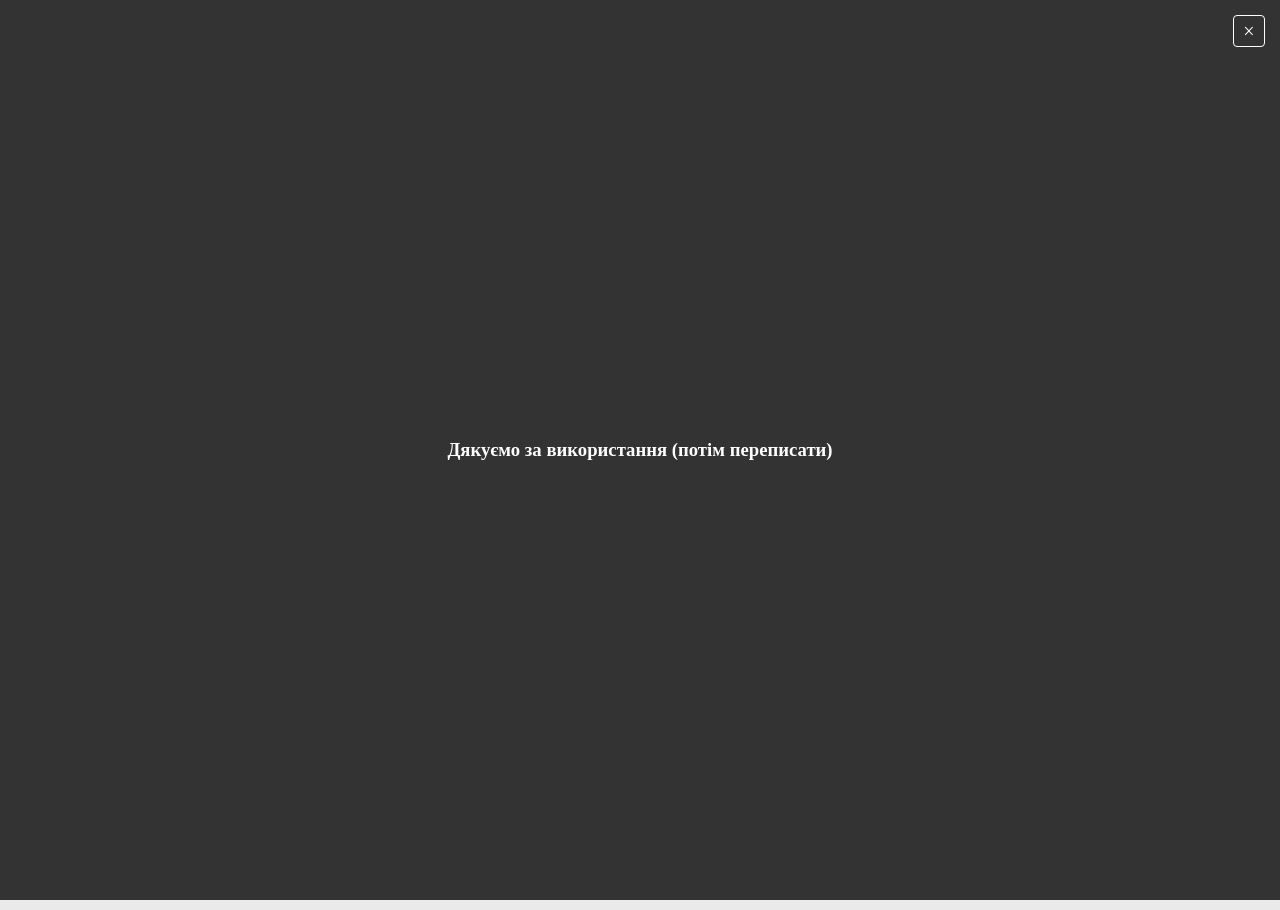
<file: index.html>
<!DOCTYPE html>
<html>
<head>
<meta charset="utf-8">
<title>Проба створення записника 1</title>
<meta http-equiv="X-UA-Compatible" content="IE=edge">
<meta name="viewport" content="width=device-width, initial-scale=1">
<link rel="stylesheet" href="style1.css">
</head>
<body>
<!-- Start your code here -->
<!-- модальне вікно привітання -->
<div class="modal-greeting">
  <span class="modal-greeting__closed">&#215;</span>
  <h3 class="modal-greeting__title">Дякуємо за використання (потім переписати)</h3>
</div>

<!-- головний контейнер початок -->
<div class="main-container">
  <h3>Блок додавання подій</h3>
  <div class="description-addition-action">
    <label><input type="time" class="add-action-time"> Введіть час </label>
  	<input type="text" class="add-action-input" placeholder="Введіть опис події будьласка!"/>
    
  	<button class="add-action-button">Додавання події </button>
  </div>
  <!--Загальний контейнер-->
  <div class="container-action-all">
    <!--Контейнер для запланованих подій-->
    <div class="container-action container-action-scheduled">
      <!--Контейнер для заголовку-->
      <div class="container-action-title">
        <span class="number-action-title">Кількість запланованих подій</span>
        <span class="number-action-value">0</span>
      </div>
      <ul class="list-actions list-actions-scheduled">
    
      </ul>
    </div>
    <!--Контейнер для виконаних подій-->
    <div class="container-action container-action-completed">
      <!--Контейнер для заголовку-->
      <div class="container-action-title">
        <span class="number-action-title">Кількість виконаних подій</span>
        <span class="number-action-value number-action-completed-value">0</span>
      </div>
      <ul class="list-actions list-actions-completed">
    
      </ul>
    </div>
    <!--Контейнер для видалених подій-->
    <div class="container-action container-action-delete">
      <!--Контейнер для заголовку-->
      <div class="container-action-title">
        <span class="number-action-title">Кількість видалених подій</span>
        <span class="number-action-value number-action-delete-value">0</span>
      </div>
      <ul class="list-actions list-actions-delete">
    
      </ul>
    </div>
    <!--Контейнер для статистики-->
    <div class="container-action container-action-statistics">
      <!--Контейнер для заголовку-->
      <div class="container-action-title">
        <span class="number-action-title">Статистика</span>
      </div>
      <ul class="list-actions list-statistics">
        <li class="list-action">
          <span class="total-number-actions">Загальна кількість подій</span>
          <span class="number-action-value total-number-actions-value">0</span>
          <!--
          <div class="total-number-actions-progress">
            <div class="total-number-actions-progress-in">
              <span class="total-number-actions-percent">
                100%
              </span>
            </div>
          </div>
          -->
        </li>
        <!--кількість виконаних-->
        <li class="list-action">
          <span class="total-number-actions">Кількість виконаних подій</span>
          <span class="number-action-value total-number-actions-complited-value">0</span>
          <div class="total-number-actions-progress">
            <div class="total-number-actions-complited-progress-in">
              <span class="total-number-actions-complited-percent">
                0
              </span>
            </div>
          </div>
        </li>
        <!--кількість не виконаних-->
        <li class="list-action">
          <span class="total-number-actions">Кількість не виконаних подій</span>
          <span class="number-action-value total-number-actions-notdone-value">0</span>
          <div class="total-number-actions-progress">
            <div class="total-number-actions-notdone-progress-in">
              <span class="total-number-actions-notdone-percent">
                0
              </span>
            </div>
          </div>
        </li>
        <!--кількість видалених-->
        <li class="list-action">
          <span class="total-number-actions">Кількість видалених подій</span>
          <span class="number-action-value total-number-actions-delete-value">0</span>
          <div class="total-number-actions-progress">
            <div class="total-number-actions-delete-progress-in">
              <span class="total-number-actions-delete-percent">
                0
              </span>
            </div>
          </div>
        </li>
      </ul>
    </div>
  </div>
  <button class="clean-action-button">Очищення </button>
</div>
<div class="modal">
  <div class="close-icon">
    &#215;
  </div>
  <div class="modal-content">
    <h3 class="modal-content-title">Актуальна подія</h3>
  </div>
</div>
<audio src="music/I_Love_Rock_'N'_Roll.mp3"  preload="auto"></audio>   
<div class="closed-open-list">
  Закрити
</div>
  

  
  <script src="myjs1.js"></script>

</body>
</html>
</file>
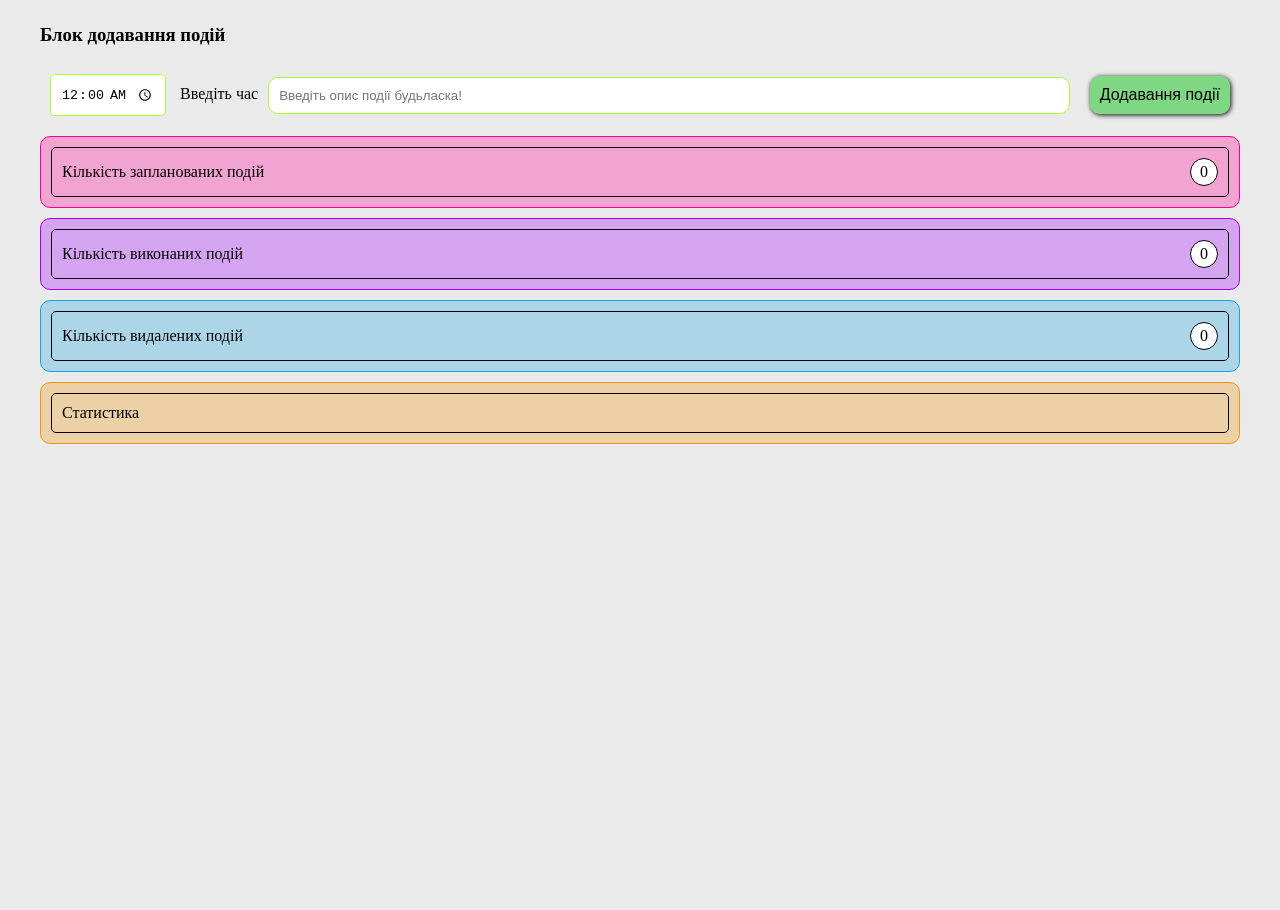
<file: index1.html>
<!DOCTYPE html>
<html>
<head>
<meta charset="utf-8">
<title>Проба створення записника 1</title>
<meta http-equiv="X-UA-Compatible" content="IE=edge">
<meta name="viewport" content="width=device-width, initial-scale=1">
<link rel="stylesheet" href="style1.css">
</head>
<body>
<!-- Start your code here -->
<div class="main-container">
  <h3>Блок додавання подій</h3>
  <div class="description-addition-action">
    <label><input type="time" class="add-action-time"> Введіть час </label>
  	<input type="text" class="add-action-input" placeholder="Введіть опис події будьласка!"/>
    
  	<button class="add-action-button">Додавання події </button>
  </div>
  <!--Загальний контейнер-->
  <div class="container-action-all">
    <!--Контейнер для запланованих подій-->
    <div class="container-action container-action-scheduled">
      <!--Контейнер для заголовку-->
      <div class="container-action-title">
        <span class="number-action-title">Кількість запланованих подій</span>
        <span class="number-action-value">0</span>
      </div>
      <ul class="list-actions list-actions-scheduled">
    
      </ul>
    </div>
    <!--Контейнер для виконаних подій-->
    <div class="container-action container-action-completed">
      <!--Контейнер для заголовку-->
      <div class="container-action-title">
        <span class="number-action-title">Кількість виконаних подій</span>
        <span class="number-action-value number-action-completed-value">0</span>
      </div>
      <ul class="list-actions list-actions-completed">
    
      </ul>
    </div>
    <!--Контейнер для видалених подій-->
    <div class="container-action container-action-delete">
      <!--Контейнер для заголовку-->
      <div class="container-action-title">
        <span class="number-action-title">Кількість видалених подій</span>
        <span class="number-action-value number-action-delete-value">0</span>
      </div>
      <ul class="list-actions list-actions-delete">
    
      </ul>
    </div>
    <!--Контейнер для статистики-->
    <div class="container-action container-action-statistics">
      <!--Контейнер для заголовку-->
      <div class="container-action-title">
        <span class="number-action-title">Статистика</span>
      </div>
      <ul class="list-actions list-statistics">
        <li class="list-action">
          <span class="total-number-actions">Загальна кількість подій</span>
          <span class="number-action-value total-number-actions-value">0</span>
          <!--
          <div class="total-number-actions-progress">
            <div class="total-number-actions-progress-in">
              <span class="total-number-actions-percent">
                100%
              </span>
            </div>
          </div>
          -->
        </li>
        <!--кількість виконаних-->
        <li class="list-action">
          <span class="total-number-actions">Кількість виконаних подій</span>
          <span class="number-action-value total-number-actions-complited-value">0</span>
          <div class="total-number-actions-progress">
            <div class="total-number-actions-complited-progress-in">
              <span class="total-number-actions-complited-percent">
                0
              </span>
            </div>
          </div>
        </li>
        <!--кількість не виконаних-->
        <li class="list-action">
          <span class="total-number-actions">Кількість не виконаних подій</span>
          <span class="number-action-value total-number-actions-notdone-value">0</span>
          <div class="total-number-actions-progress">
            <div class="total-number-actions-notdone-progress-in">
              <span class="total-number-actions-notdone-percent">
                0
              </span>
            </div>
          </div>
        </li>
        <!--кількість видалених-->
        <li class="list-action">
          <span class="total-number-actions">Кількість видалених подій</span>
          <span class="number-action-value total-number-actions-delete-value">0</span>
          <div class="total-number-actions-progress">
            <div class="total-number-actions-delete-progress-in">
              <span class="total-number-actions-delete-percent">
                0
              </span>
            </div>
          </div>
        </li>
      </ul>
    </div>
  </div>
</div>
   
  
  <!--<button class="sort">SORT</button>-->
  <script src="myjs1.js"></script>

</body>
</html>
</file>
<file: style1.css>
body{
  margin:0;
  padding:0;
  background-color:#EAEAEA;
}
.main-container{
  margin:auto;
  max-width:1200px;
  min-height:100vh;
  display:flex;
  flex-direction:column;
  padding:5px;
}
.list-actions{
  border: 0;
  background-color:white;
  padding: 0;
  margin:0 10px 0;
  list-style: none;
  display: flex;
  flex-direction: column;
  overflow:hidden;
  height:0;
  box-sizing:border-box;
  transition:.5s;
}
.list-actions.open{
  border: 1px solid black;
  border-radius:10px;
  height:auto;
  transition:.5s;
  margin:10px;
}
/*
.list-actions-scheduled.open::before{
  content:"Закрити";
  display:flex;
  position:fixed;
  right:-50px;
  bottom:-50px;
  border:1px solid rgba(128,128,128,.3);
  border-radius:50%;
  height:100px;
  width:100px;
  background-color:rgba(128,128,128,.3);
  //justify-content:center;
  align-items:center;
  transform:rotate(45deg);
  padding:10px;
}
*/
.closed-open-list{
  display:none;
  position:fixed;
  right:-45px;
  bottom:-45px;
  border:1px solid rgba(128,128,128,.3);
  border-radius:50%;
  height:100px;
  width:100px;
  background-color:rgba(128,128,128,.3);
  //justify-content:center;
  align-items:center;
  transform:rotate(45deg);
  padding:10px;
}

.list-actions:after{
  content:"Список порожній";
  display:none;
  justify-content:center;
  align-items:center;
  margin:5px;
  padding:10px;
  border:1px solid black;
  border-radius:10px;
}
.list-actions.visible-after-js:after{
  display:flex;
}
.list-action{
  display: flex;
  flex-direction: row;
  flex-wrap:wrap;
  border: 1px solid black;
  border-radius:10px;
  justify-content: space-between;
  align-items: center;
  margin:5px;
  
}

.time-action{
  border: 1px solid black;
  border-radius:10px;
  padding:10px;
  margin: 10px;
  flex: 0 1 auto;
}
.text-action{
  border: 1px solid black;
  border-radius:10px;
  padding:10px;
  margin:10px;
  flex: 1 1 500px;
}
.delete-action{
  margin: 10px;
  background-color: rgba(241,7,7,0.6);
  box-shadow:1px 1px 5px black;
  padding: 10px;
  border: 1px solid black;
  border-radius: 10px;
  font-size: 16px;
  font-style: italic;
  outline:none;
  cursor:pointer;
}
.delete-action:hover{
  background-color: rgba(241,7,7,0.8);
  box-shadow:none;
}
.completed-action{
  margin: 10px;
  background-color: rgba(34, 202, 23, 0.6);
  box-shadow:1px 1px 5px black;
  padding: 10px;
  border: 1px solid black;
  border-radius: 10px;
  font-size: 16px;
  font-style: italic;
  outline:none;
  cursor:pointer;
}
.completed-action:hover{
  background-color: rgba(34, 202, 23, 0.8);
  box-shadow:none;
}
.list-actions-completed .delete-action,
.list-actions-completed .completed-action,
.list-actions-delete .delete-action,
.list-actions-delete .completed-action{
  display:none;
}
.description-addition-action{
  display:flex;
  align-items:center;
  justify-content:flex-start;
  flex-wrap:wrap;
}
.add-action-time{
  margin: 10px;
  padding:10px;
  border: 1px solid greenyellow;
  border-radius:5px;
  flex:0 0 auto;
}
.add-action-input{
  margin: 10px;
  padding:10px;
  border: 1px solid greenyellow;
  border-radius:10px;
  flex:1 1 500px;
  
}
.add-action-button,
.clean-action-button{
  padding:10px;
  border-radius:10px;
  background-color:rgba(20, 197, 26, 0.5);
  font-size:16px;
  border:0;
  box-shadow:1px 1px 5px black;
  margin:10px;
  cursor:pointer;
}
.clean-action-button{
  background-color:rgba(20, 197, 26, 0.5);
}
.add-action-button:hover{
   background-color:rgba(20, 197, 26, .7);
   box-shadow:none;
}
.add-action-button:focus{
  outline:none;
}
.container-action{
  padding:0;
  margin:10px 0;
  list-style:none;
  display:flex;
  flex-direction:column;
  border:1px solid black;
  border-radius:10px;
  cursor:pointer;
}

.container-action-scheduled{
  border-color: #ff0097;
  background-color: rgba(255,0,151,.3);
}
.container-action-scheduled:hover{
  background-color: rgba(255,0,151,.5);
}
.container-action-completed{
  border-color: #a200ff;
  background-color:rgba(162,0,255,.3);
}
.container-action-completed:hover{
  background-color:rgba(162,0,255,.5);
}
.container-action-delete{
  border-color:#1ba1e2;
  background-color:rgba(27,161,226,0.3);
}
.container-action-delete:hover{
  background-color:rgba(27,161,226,0.5);
}
.container-action-statistics{
  border-color:#f09609;
  background-color:rgba(240,150,9,0.30);
}
.container-action-statistics:hover{
  background-color:rgba(240,150,9,0.5);
}
.container-action-title{
  display:flex;
  flex-direction:row;
  justify-content:space-between;
  align-items:center;
  border:1px solid black;
  border-radius:5px;
  padding:10px;
  margin:10px;
}
.number-action-value,
.number-action-completed-value{
  border:1px solid black;
  border-radius:50%;
  padding:5px;
  display:flex;
  justify-content:center;
  align-items:center;
  width:1em;
  height:1em;
  background-color: white;
}
.total-number-actions
{
  flex:1 1 auto;
  margin:10px;
}
.total-number-actions-value,
.total-number-actions-complited-value,
.total-number-actions-notdone-value,
.total-number-actions-delete-value{
  margin:10px;
}
.total-number-actions-progress{
  height:10px;
  width:100%;
  border:1px solid black;
  margin:20px 30px;
}
.total-number-actions-progress-in,
.total-number-actions-complited-progress-in,
.total-number-actions-notdone-progress-in,
.total-number-actions-delete-progress-in{
  height:100%;
  background-color:#F30A94;
  width:0;
  position:relative;
  transition:1s;
}
.total-number-actions-progress-in{
  width:100%;
}
.total-number-actions-percent,
.total-number-actions-complited-percent,
.total-number-actions-notdone-percent,
.total-number-actions-delete-percent{
  position:absolute;
  display:flex;
  justify-content:center;
  align-items:center;
  left:100%;
  bottom:150%;
  transform:translateX(-50%);
  height:100%;
  border:1px solid black;
  padding:5px;
  border-radius:10px;

}
.modal{
  display:none;
  //display:flex;
  position:fixed;
  justify-content:center;
  align-items:center;
  top:0;
  left:0;
  bottom:0;
  right:0;
  background-color:#333;
}
.modal.visible-js{
  display:flex;
}
.modal-greeting{
  //display:none;
  display:flex;
  position:fixed;
  justify-content:center;
  align-items:center;
  top:0;
  left:0;
  bottom:0;
  right:0;
  background-color:#333;
}

.close-icon,
.modal-greeting__closed{
  display:flex;
  justify-content:center;
  align-items:center;
  position:absolute;
  top:15px;
  right:15px;
  color:white;
  width:30px;
  height:30px;
  border:1px solid white;
  border-radius:4px;
  font-size:20px;
  cursor:pointer;
  transition:.5s;
}
.close-icon:hover,
.modal-greeting__closed:hover{
  border-radius:50%;
  font-size:25px;
  font-weight:bold;
  transition:.5s;
}
.modal-content .delete-action,
.modal-content .completed-action{
  display:none;
}
.modal-content{
  display:flex;
  flex-direction:column;
  background-color:#38EF2C;
  flex: 1 1 auto;
  padding: 10vmax;
}
.modal-content-title{
  text-align:center;
}
.modal-greeting__title{
   text-align:center;
   padding:15px;
   color:white;
}
/*
.modal-content .list-action{
  background-color:white;
}
*/
@media (max-width:980px){
  .list-action{
    justify-content:center;
  }
  .list-action .time-action{
    margin:10px;
    }
  .list-action .text-action{
    flex:1 1 100%;
  }
}
</file>
